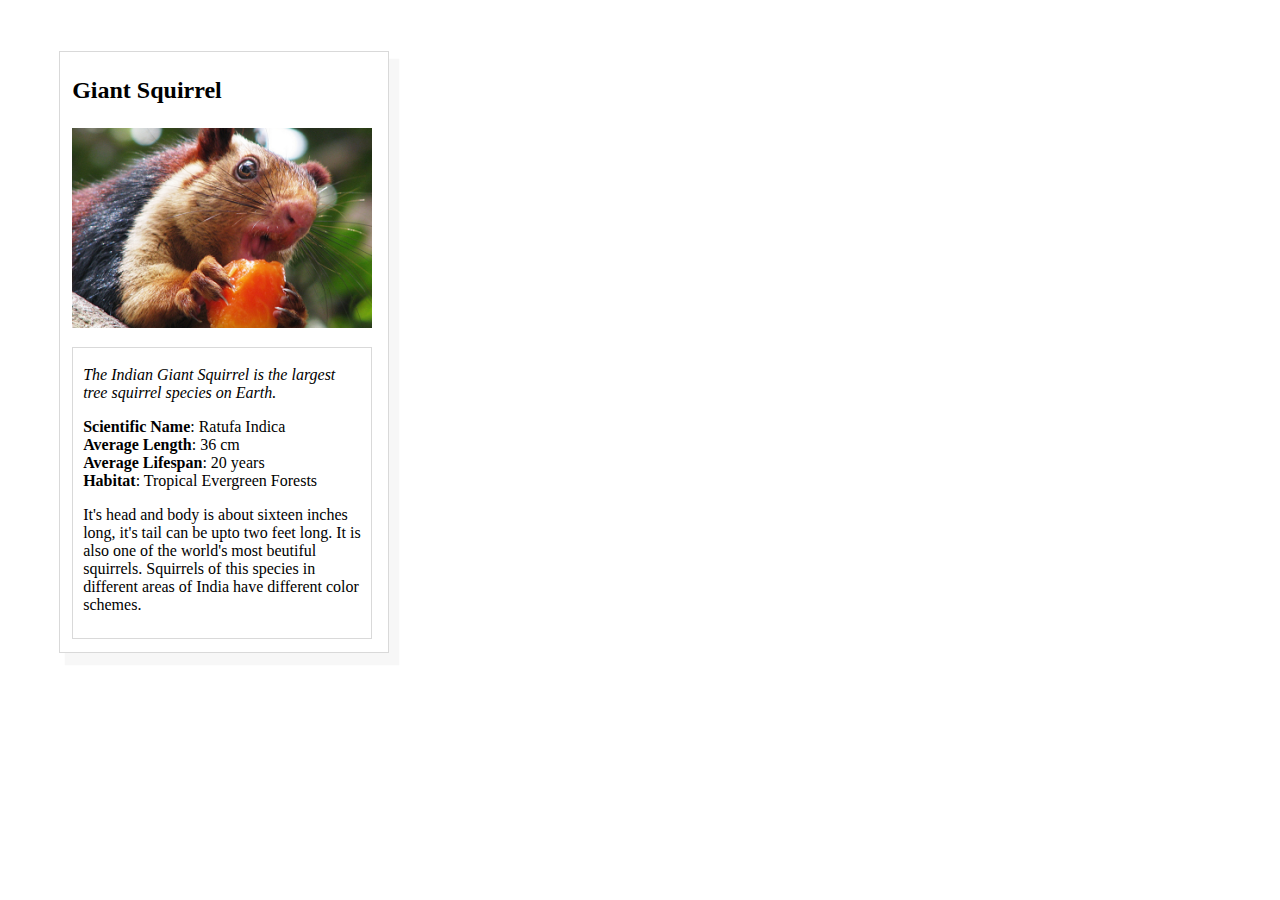
<file: index.html>
<!DOCTYPE html>
<html>
	<head>
		<meta charset="utf-8">
		<title>Animal Trading Cards</title>
		<link rel="stylesheet" type="text/css" href="css/styles.css">
	</head>
	<body>
		<div class="trading-card">
			<!-- your favorite animal's name goes here -->
			<h3 class="heading">Giant Squirrel</h3>
			<!-- your favorite animal's image goes here -->
			<img src="images/226-1.png" alt="Indian Giant Squirrel" class="photo">
			<!-- https://s10.postimg.org/cn0c2msa1/226-1.png -->
			<div class="information">
				<!-- your favorite animal's interesting fact goes here -->
				<p class="italic">The Indian Giant Squirrel is the largest tree squirrel species on Earth.</p>
				<ul class="bullet">
					<!-- your favorite animal's list items go here -->
					<li><span class="characteristics">Scientific Name</span>: Ratufa Indica</li>
					<li><span class="characteristics">Average Length</span>: 36 cm</li>
					<li><span class="characteristics">Average Lifespan</span>: 20 years</li>
					<li><span class="characteristics">Habitat</span>: Tropical Evergreen Forests</li>
				</ul>
				<!-- your favorite animal's description goes here -->
				<p>It's head and body is about sixteen inches long, it's tail can be upto two feet long. It is also one of the world's most beutiful squirrels. Squirrels of this species in different areas of India have different color schemes.</p>
			</div>
		</div>
	</body>
</html>
</file>
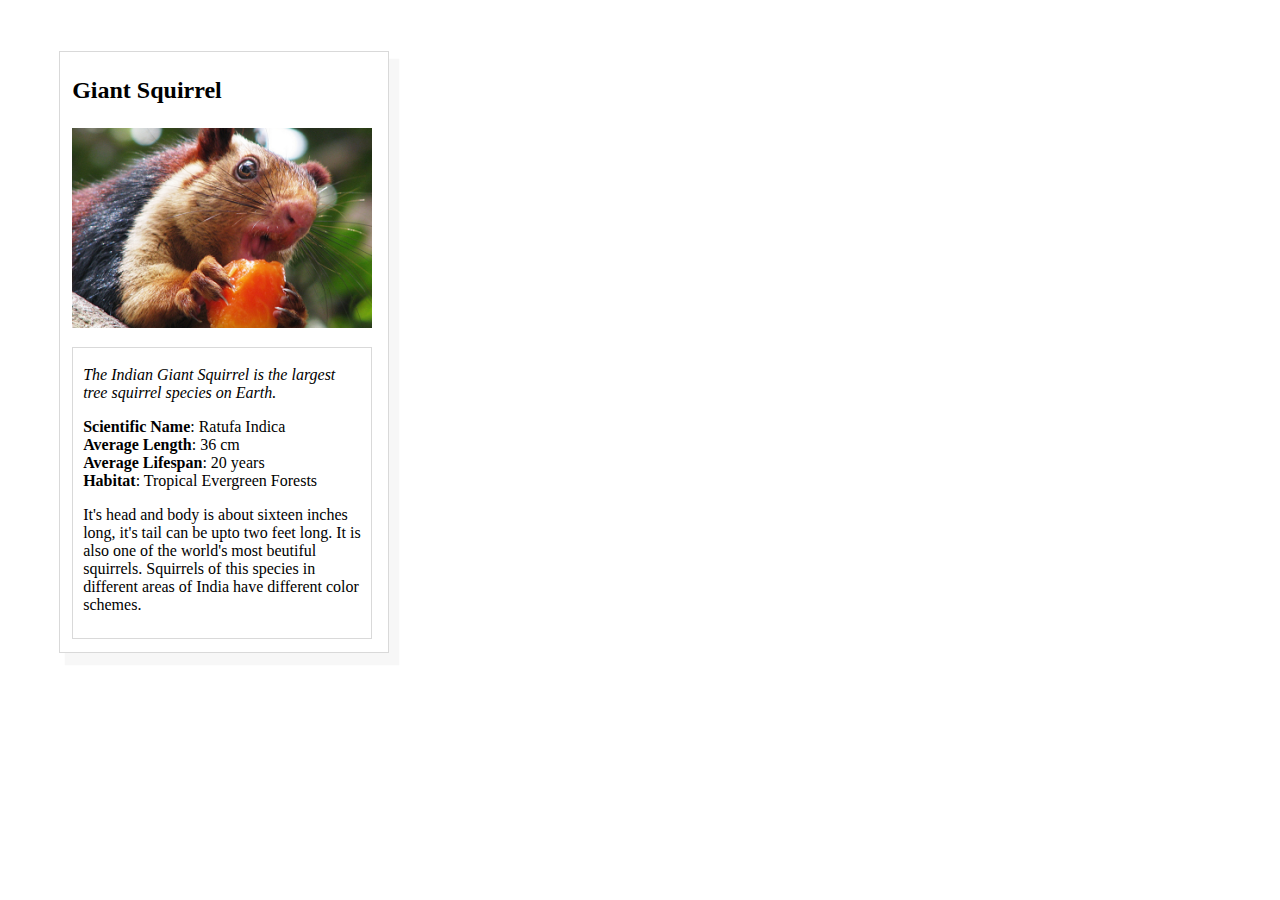
<file: card.html>
<!DOCTYPE html>
<html>
	<head>
		<meta charset="utf-8">
		<title>Animal Trading Cards</title>
		<link rel="stylesheet" type="text/css" href="css/styles.css">
	</head>
	<body>
		<div class="trading-card">
			<!-- your favorite animal's name goes here -->
			<h3 class="heading">Giant Squirrel</h3>
			<!-- your favorite animal's image goes here -->
			<img src="images/226-1.png" alt="Indian Giant Squirrel" class="photo">
			<!-- https://s10.postimg.org/cn0c2msa1/226-1.png -->
			<div class="information">
				<!-- your favorite animal's interesting fact goes here -->
				<p class="italic">The Indian Giant Squirrel is the largest tree squirrel species on Earth.</p>
				<ul class="bullet">
					<!-- your favorite animal's list items go here -->
					<li><span class="characteristics">Scientific Name</span>: Ratufa Indica</li>
					<li><span class="characteristics">Average Length</span>: 36 cm</li>
					<li><span class="characteristics">Average Lifespan</span>: 20 years</li>
					<li><span class="characteristics">Habitat</span>: Tropical Evergreen Forests</li>
				</ul>
				<!-- your favorite animal's description goes here -->
				<p>It's head and body is about sixteen inches long, it's tail can be upto two feet long. It is also one of the world's most beutiful squirrels. Squirrels of this species in different areas of India have different color schemes.</p>
			</div>
		</div>
	</body>
</html>
</file>
<file: css/styles.css>
/* add your CSS here */
.photo {
	width: 300px;
	padding: 0px 0px 15px 0px;
	border: 1px hidden;
}
.heading {
	font-size: 150%;
	border: 1px hidden;
}
.trading-card {
	border: 1px solid #00000026;
	padding: 0.15% 0% 1% 1%;
	width: 316px;
	box-shadow: 8px 10px 1px 2px #c0c0c01f;
	/*box-shadow: 3px 3px 39px 3px rgba(0,0,0,0.19);*/
	margin: 4%;
}
.information {
	border: 1px solid #00000026;
	padding: 2px 10px 8px 10px;
	width: 278px;
}
.italic{
	font-style: italic;
}
.bullet {
	list-style: none;
	padding: 0;
}
.characteristics {
	font-weight: bold;
}
</file>
